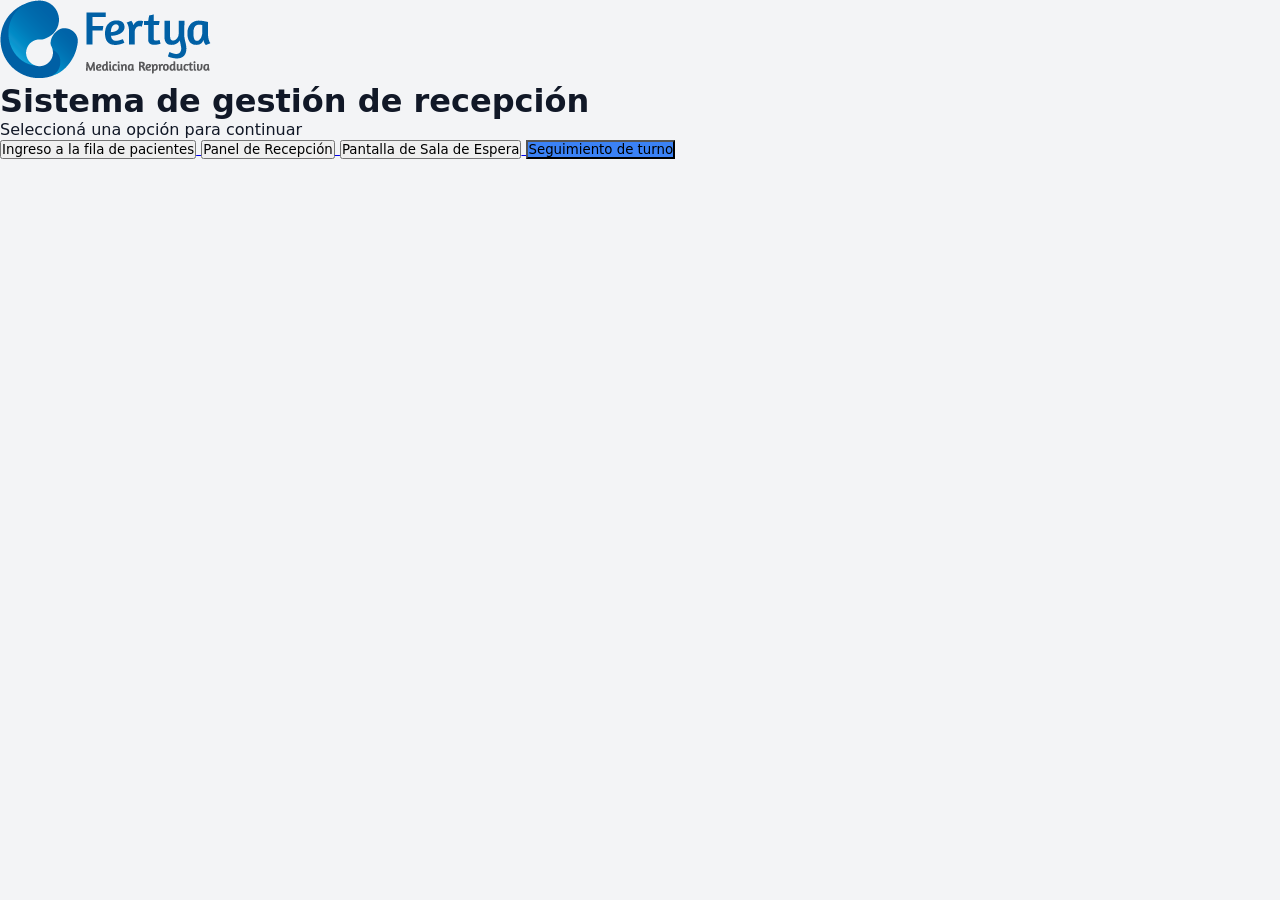
<file: public/index.html>
<!DOCTYPE html>
<html lang="es">
<head>
  <meta charset="UTF-8" />
  <meta name="viewport" content="width=device-width, initial-scale=1.0" />
  <title>Fertya – Gestión de Fila</title>
  <link rel="stylesheet" href="styles.css" />
</head>

<body class="bg">
  <div class="home-container">
    <img src="img/logo-fertya.png" class="home-logo" alt="Fertya Medicina Reproductiva" />

    <h1 class="home-title">Sistema de gestión de recepción</h1>
    <p class="home-subtitle">Seleccioná una opción para continuar</p>

    <a href="autorecepcion.html">
      <button class="home-btn">Ingreso a la fila de pacientes</button>
    </a>

    <a href="recepcion.html">
      <button class="home-btn">Panel de Recepción</button>
    </a>

    <a href="pantalla.html">
      <button class="home-btn">Pantalla de Sala de Espera</button>
    </a>

    <a href="seguimiento.html">
      <button class="home-btn" style="background:#3B82F6">Seguimiento de turno</button>
    </a>
  </div>
</body>
</html>
</file>
<file: public/styles.css>
﻿* {
  box-sizing: border-box;
  margin: 0;
  padding: 0;
  font-family: system-ui, -apple-system, BlinkMacSystemFont, "Segoe UI", sans-serif;
}

body.bg {
  background: #F3F4F6;
  color: #111827;
  min-height: 100vh;
}

body.bg-dark {
  background: #020617;
  color: #F9FAFB;
  min-height: 100vh;
}

/* ----------------------------- */
/* LAYOUT BASE */
/* ----------------------------- */

.app-wrapper {
  max-width: 1100px;
  margin: 0 auto;
  padding: 1.5rem;
}

.app-header {
  display: flex;
  align-items: center;
  justify-content: space-between;
  gap: 1rem;
  margin-bottom: 1.5rem;
}

.app-header--center {
  justify-content: center;
  text-align: center;
  flex-direction: column;
}

.app-header-left {
  display: flex;
  align-items: center;
  gap: 0.75rem;
}

.app-header-right {
  display: flex;
  align-items: center;
  gap: 0.75rem;
  flex-wrap: wrap;
  justify-content: flex-end;
}

.logo-fertya {
  height: 48px;
}

.logo-fertya-large {
  height: 70px;
}

.app-title {
  font-size: 1.6rem;
  margin-bottom: 0.15rem;
  color: #1E3A8A;
}

.subtitle {
  font-size: 0.95rem;
  color: #4B5563;
}

/* ----------------------------- */
/* CARDS */
/* ----------------------------- */

.card {
  background: #FFFFFF;
  border-radius: 18px;
  padding: 1.5rem;
  box-shadow: 0 10px 25px rgba(15,23,42,0.08);
}

.card--wide {
  max-width: 980px;
  margin: 0 auto;
}

/* ----------------------------- */
/* FORMULARIOS */
/* ----------------------------- */

.form-grid {
  display: grid;
  gap: 1rem;
}

.form-group label {
  display: block;
  margin-bottom: 0.3rem;
  font-weight: 600;
  color: #1E3A8A;
}

.form-group input,
.form-group select {
  width: 100%;
  padding: 0.6rem 0.75rem;
  border-radius: 10px;
  border: 1px solid #D1D5DB;
  background: #F9FAFB;
}

.form-group input:focus,
.form-group select:focus {
  outline: none;
  border-color: #2563EB;
  background: #fff;
}

/* ----------------------------- */
/* BOTONES */
/* ----------------------------- */

.btn-primary {
  padding: 0.75rem 1.4rem;
  border-radius: 999px;
  border: none;
  background: #1E3A8A;
  color: white;
  font-weight: 600;
  transition: 0.15s;
}

.btn-primary:hover {
  background: #1D4ED8;
}

.btn-secondary {
  padding: 0.6rem 1rem;
  border-radius: 999px;
  border: 1px solid #1E3A8A;
  background: white;
  color: #1E3A8A;
}

.btn-small {
  padding: 0.3rem 0.7rem;
  border-radius: 999px;
  border: 1px solid #1E3A8A;
  background: white;
  color: #1E3A8A;
}

/* ----------------------------- */
/* RESULTADOS Y QR */
/* ----------------------------- */

.result-box {
  padding: 1rem 1.2rem;
  border-radius: 16px;
  background: #EFF6FF;
  border: 1px solid #BFDBFE;
}

.result-title {
  color: #1E3A8A;
  font-weight: 600;
}

.result-code span {
  font-size: 1.35rem;
  font-weight: 700;
  color: #1D4ED8;
}

.qr-panel {
  display: flex;
  flex-direction: column;
  align-items: center;
  gap: 0.4rem;
}

/* ----------------------------- */
/* TABLA RECEPCIÓN */
/* ----------------------------- */

.data-table {
  width: 100%;
  border-collapse: collapse;
}

.data-table th {
  background: #EFF6FF;
  text-align: left;
  padding: 8px;
}

.data-table td {
  padding: 6px;
  border-bottom: 1px solid #E5E7EB;
}

/* ----------------------------- */
/* PANTALLA SALA DE ESPERA */
/* ----------------------------- */

.now-code {
  background: #020617;
  padding: 1.2rem;
  border-radius: 12px;
  color: #F9FAFB;
  font-size: 2.6rem;
  text-align: center;
}

.queue-chip {
  background: #0F172A;
  border: 1px solid #1D4ED8;
  padding: 0.6rem 1rem;
  border-radius: 999px;
  color: white;
  font-weight: 600;
}

/* ----------------------------- */
/* SEGUIMIENTO - BARRA PROGRESO */
/* ----------------------------- */

.progress-track {
  background: #E5E7EB;
  height: 8px;
  border-radius: 999px;
  overflow: hidden;
}

.progress-fill {
  height: 8px;
  background: linear-gradient(90deg, #3B82F6, #2563EB);
  width: 0%;
  transition: 0.3s ease;
}

.progress-step {
  text-align: center;
  margin-bottom: 0.3rem;
  color: #6B7280;
}

.progress-step--active {
  color: #1E3A8A;
  font-weight: 600;
}

.badge-status--waiting {
  background: #DBEAFE;
  color: #1E3A8A;
  padding: 4px 8px;
  border-radius: 999px;
}

.badge-status--called {
  background: #DCFCE7;
  color: #166534;
  padding: 4px 8px;
  border-radius: 999px;
}

/* ----------------------------- */
/* TABLET (≈10") ADAPTATIONS  */
/* Target landscape and portrait tablet viewports */
/* ----------------------------- */
@media (min-width: 720px) and (max-width: 1200px) {
  /* Apply tablet styles only on the autorecepcion page */
  .autorecepcion .app-wrapper {
    max-width: 980px;
    padding: 2rem;
  }

  /* Bigger, touch-friendly header/logo */
  .autorecepcion .logo-fertya { height: 64px; }
  .autorecepcion .logo-fertya-large { height: 100px; }
  .autorecepcion .app-title { font-size: 1.9rem; }
  .autorecepcion .subtitle { font-size: 1rem; }

  /* Cards get more breathing room */
  .autorecepcion .card { padding: 2rem; border-radius: 20px; }
  .autorecepcion .card--wide { max-width: 920px; }

  /* Forms: stack fields vertically to maximize size and readability */
  .autorecepcion .form-grid { grid-template-columns: 1fr; gap: 1.1rem; }
  .autorecepcion .form-group label { font-size: 1.05rem; }
  .autorecepcion .form-group input, .autorecepcion .form-group select { font-size: 1.05rem; }
  .autorecepcion .form-grid .form-group { min-width: 0; }

  /* Make inputs and buttons larger for touch */
  .autorecepcion .form-group input, .autorecepcion .form-group select { padding: 0.9rem 1rem; border-radius: 12px; }
  .autorecepcion .btn-primary { padding: 1.05rem 1.6rem; font-size: 1.15rem; min-height: 56px; }
  .autorecepcion .btn-secondary, .autorecepcion .btn-small { min-height: 44px; padding: 0.6rem 1rem; }

  /* Result / QR panel: center and enlarge text */
  .autorecepcion .result-box { padding: 1.6rem 1.8rem; }
  .autorecepcion .result-code span { font-size: 1.9rem; font-weight:800; }
  .autorecepcion .qr-panel canvas { display: block; width: 220px !important; height: 220px !important; }

  /* Reception table: increase spacing and font-size */
  .autorecepcion .data-table th, .autorecepcion .data-table td { padding: 12px; font-size: 1rem; }

  /* Now-code prominent on tablet */
  .autorecepcion .now-code { font-size: 3rem; padding: 1.6rem; }

  /* Progress bar and badges larger */
  .autorecepcion .progress-track { height: 12px; }
  .autorecepcion .progress-fill { height: 12px; }
  .autorecepcion .badge-status--waiting, .autorecepcion .badge-status--called { padding: 6px 10px; }

  /* Make the home container buttons more tappable */
  .autorecepcion .home-btn { padding: 0.9rem 1.4rem; font-size: 1.05rem; border-radius: 12px; }
}

/* Additional tweak for narrow tablets in portrait */
@media (min-width: 600px) and (max-width: 820px) and (orientation: portrait) {
  .autorecepcion .form-grid { grid-template-columns: 1fr; }
  .autorecepcion .app-wrapper { padding: 1.2rem; }
  .autorecepcion .logo-fertya { height: 56px; }
  /* Increase overall font-size by 15% for better readability on tall tablets */
  .autorecepcion {
    font-size: 115%;
    line-height: 1.35;
  }
  .autorecepcion .app-title { font-size: 2.2rem; }
}
</file>
